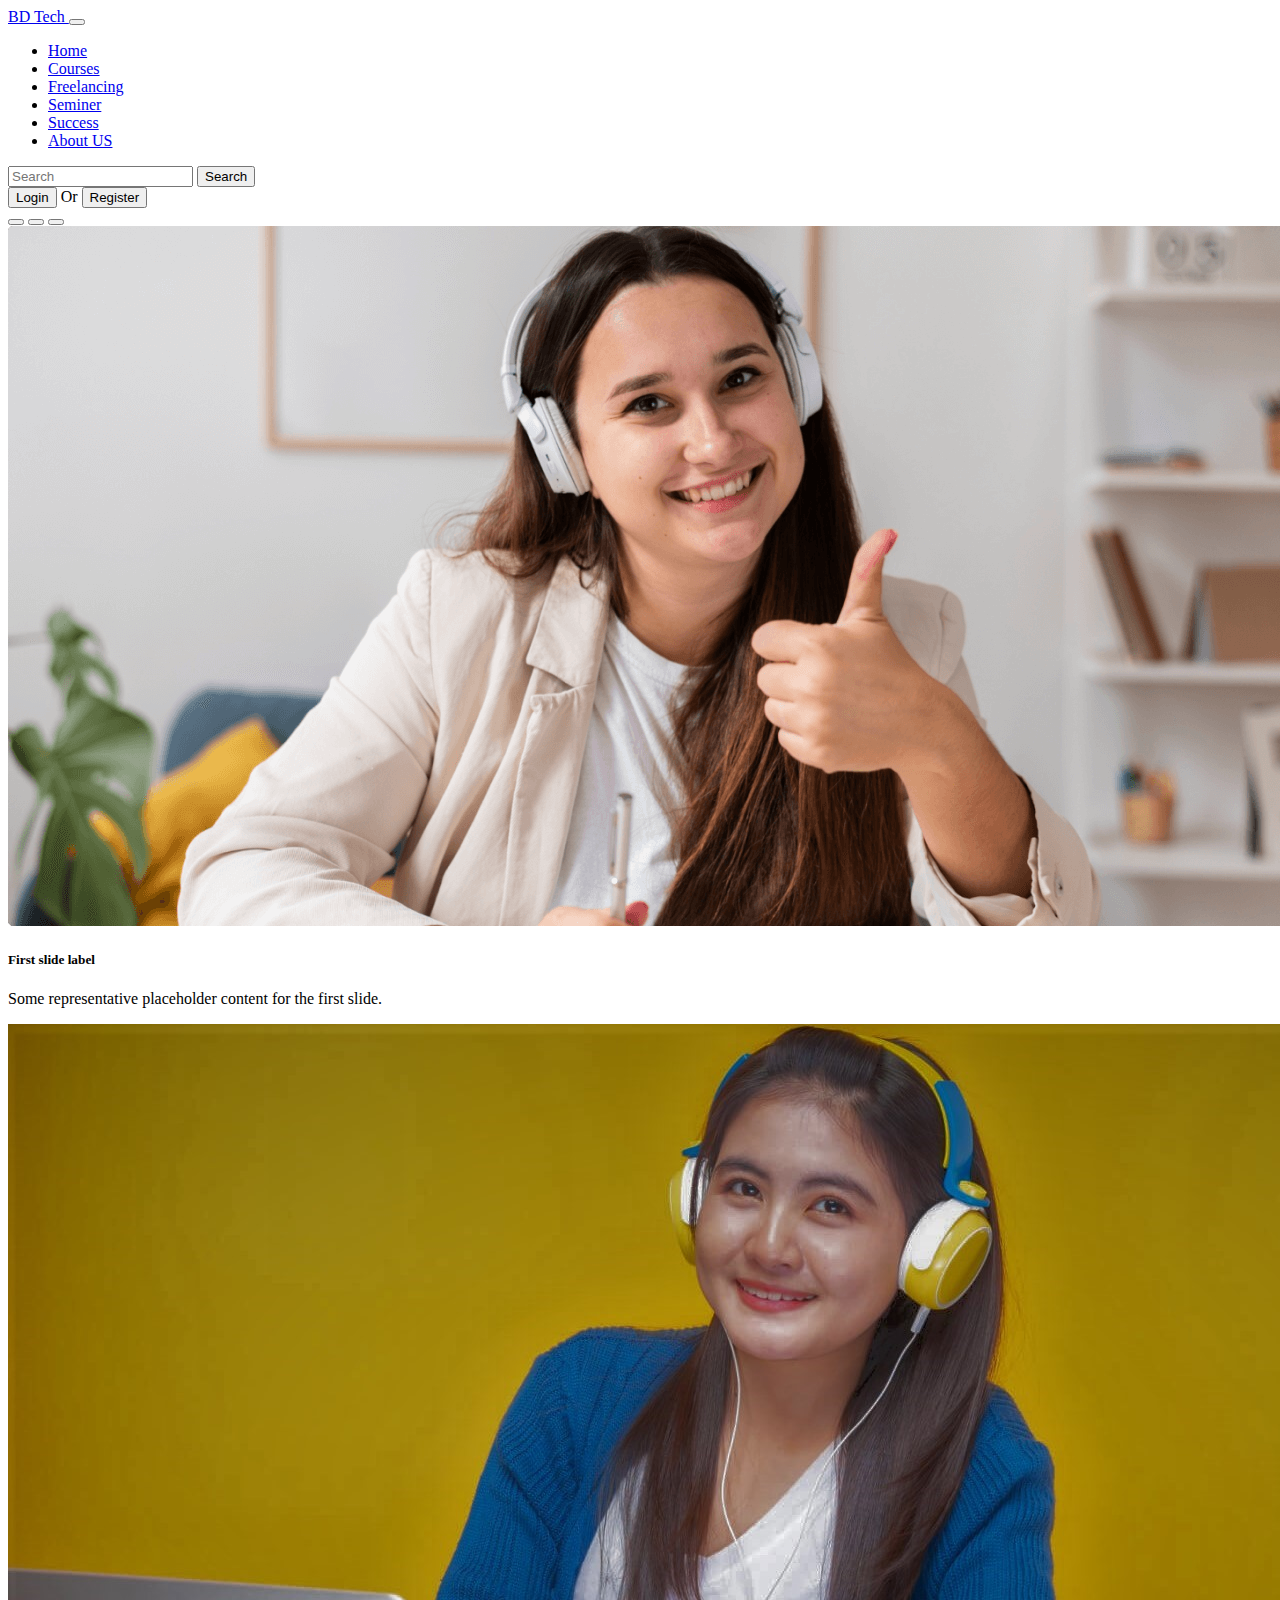
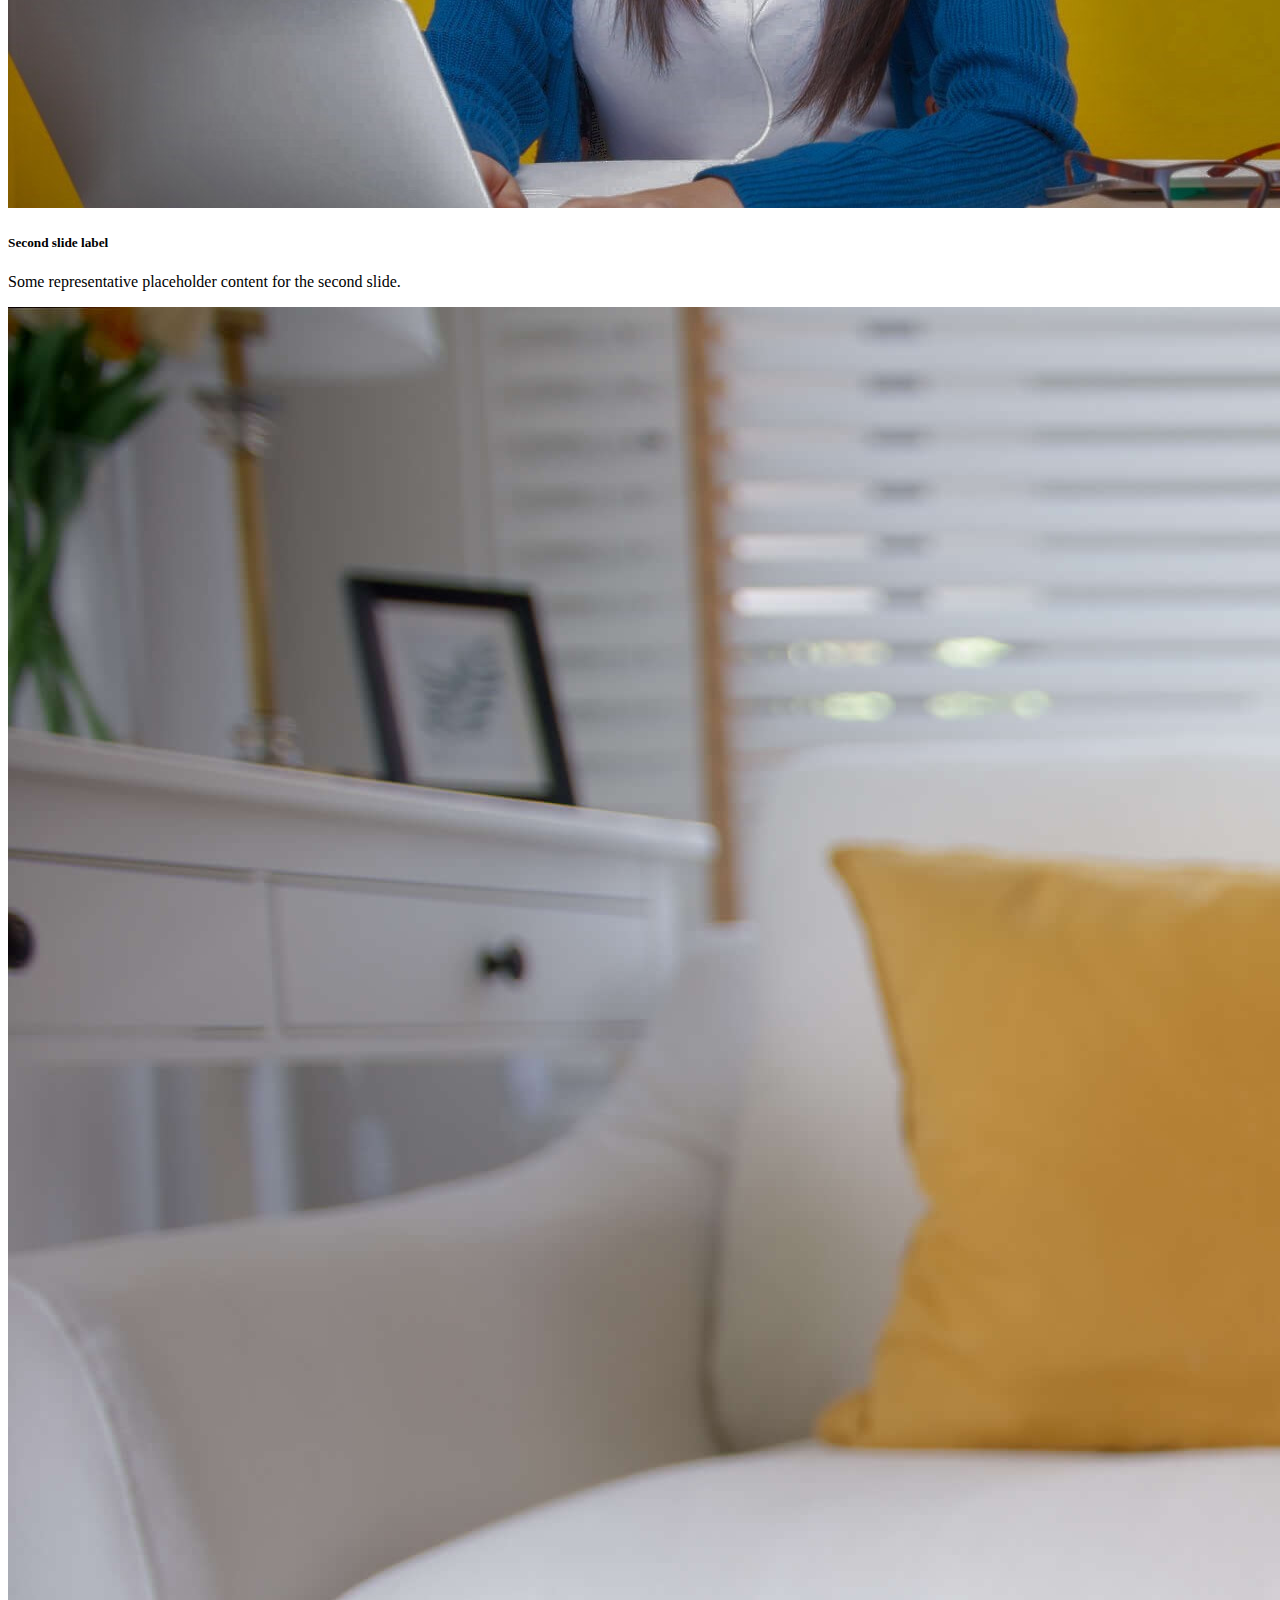
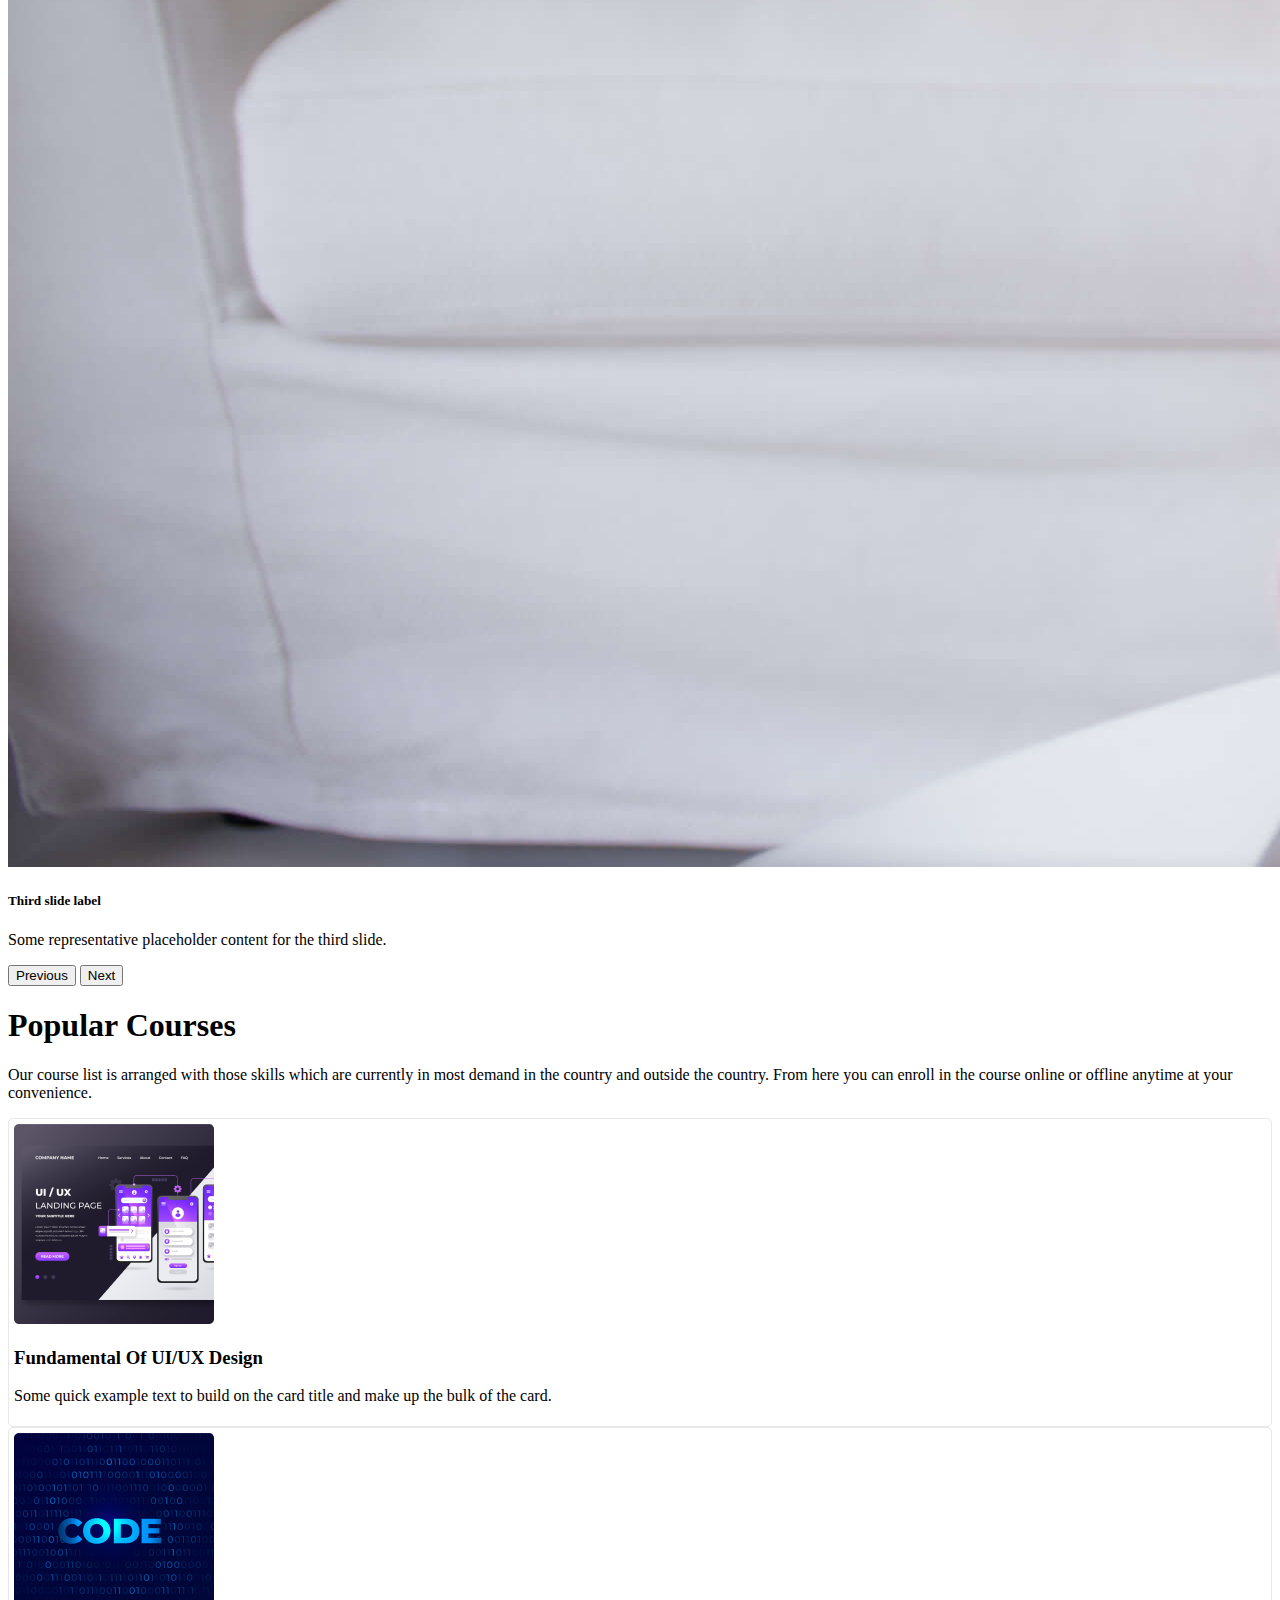
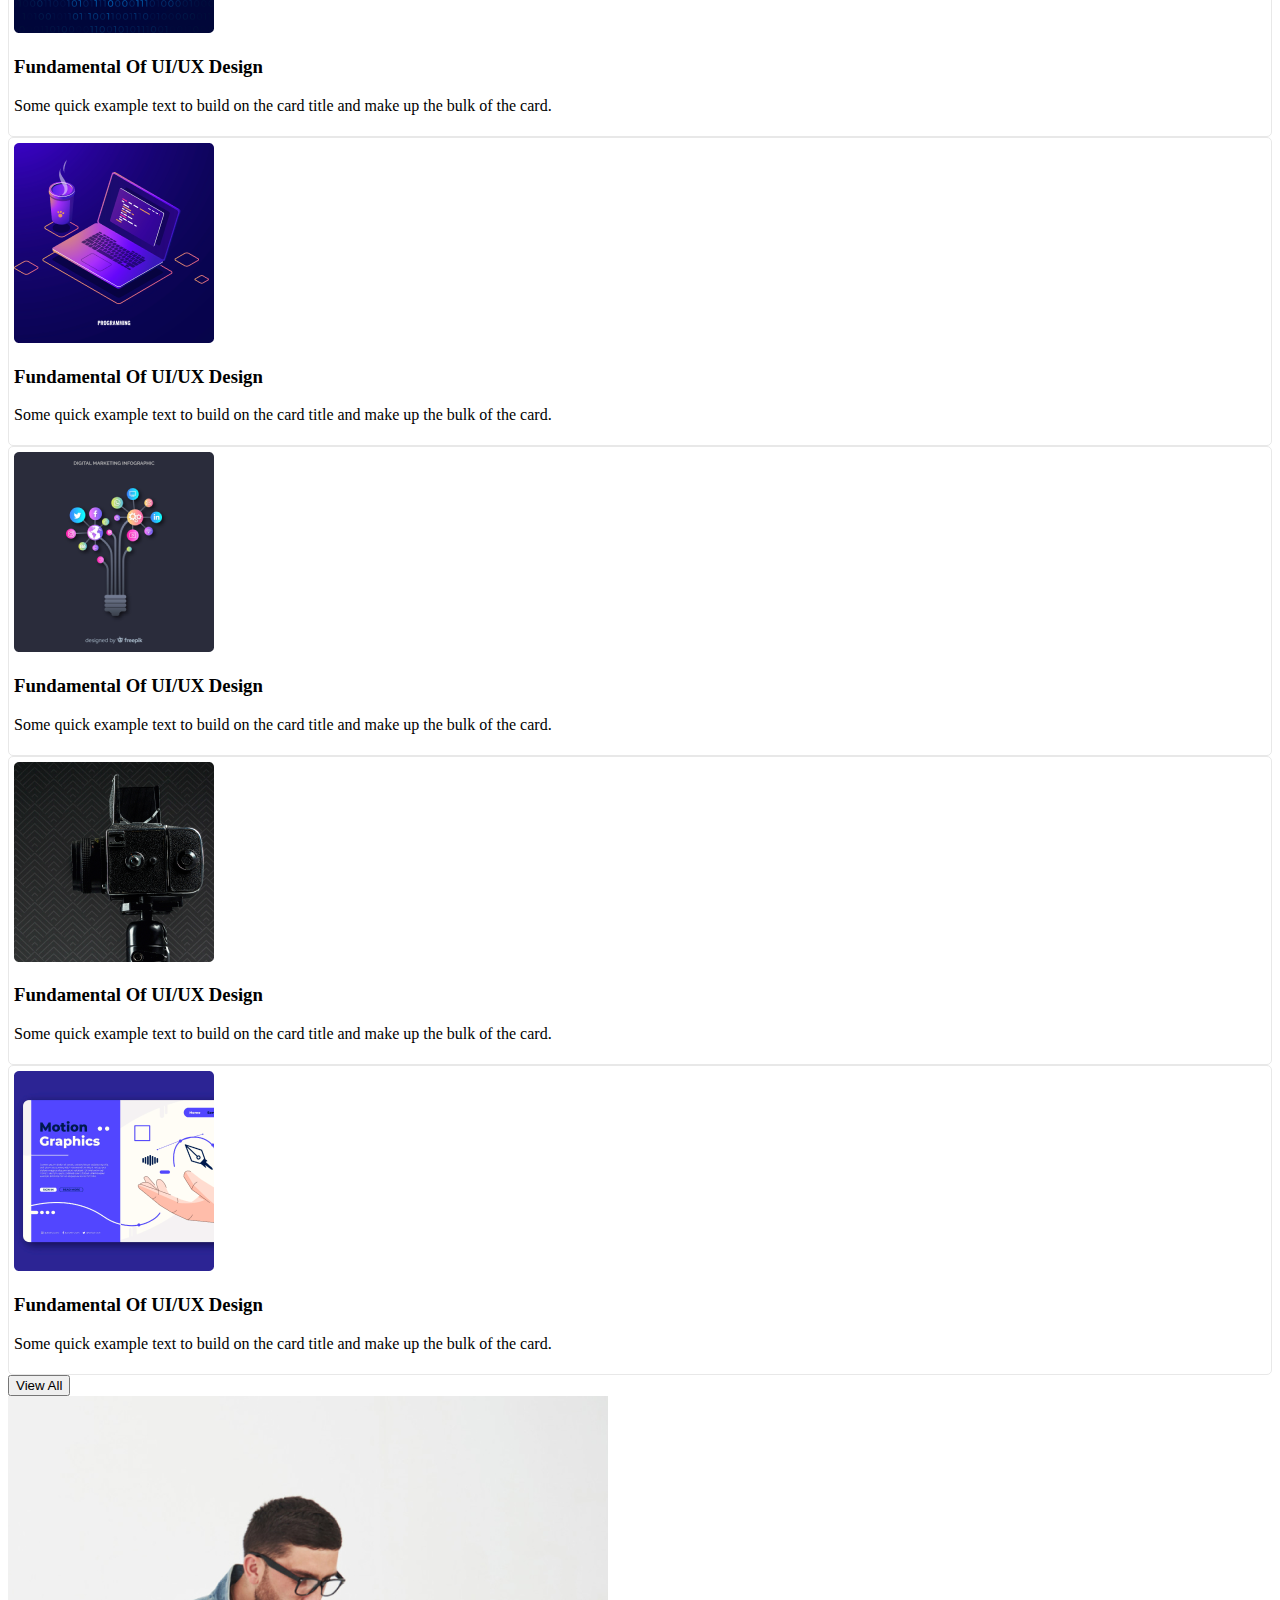
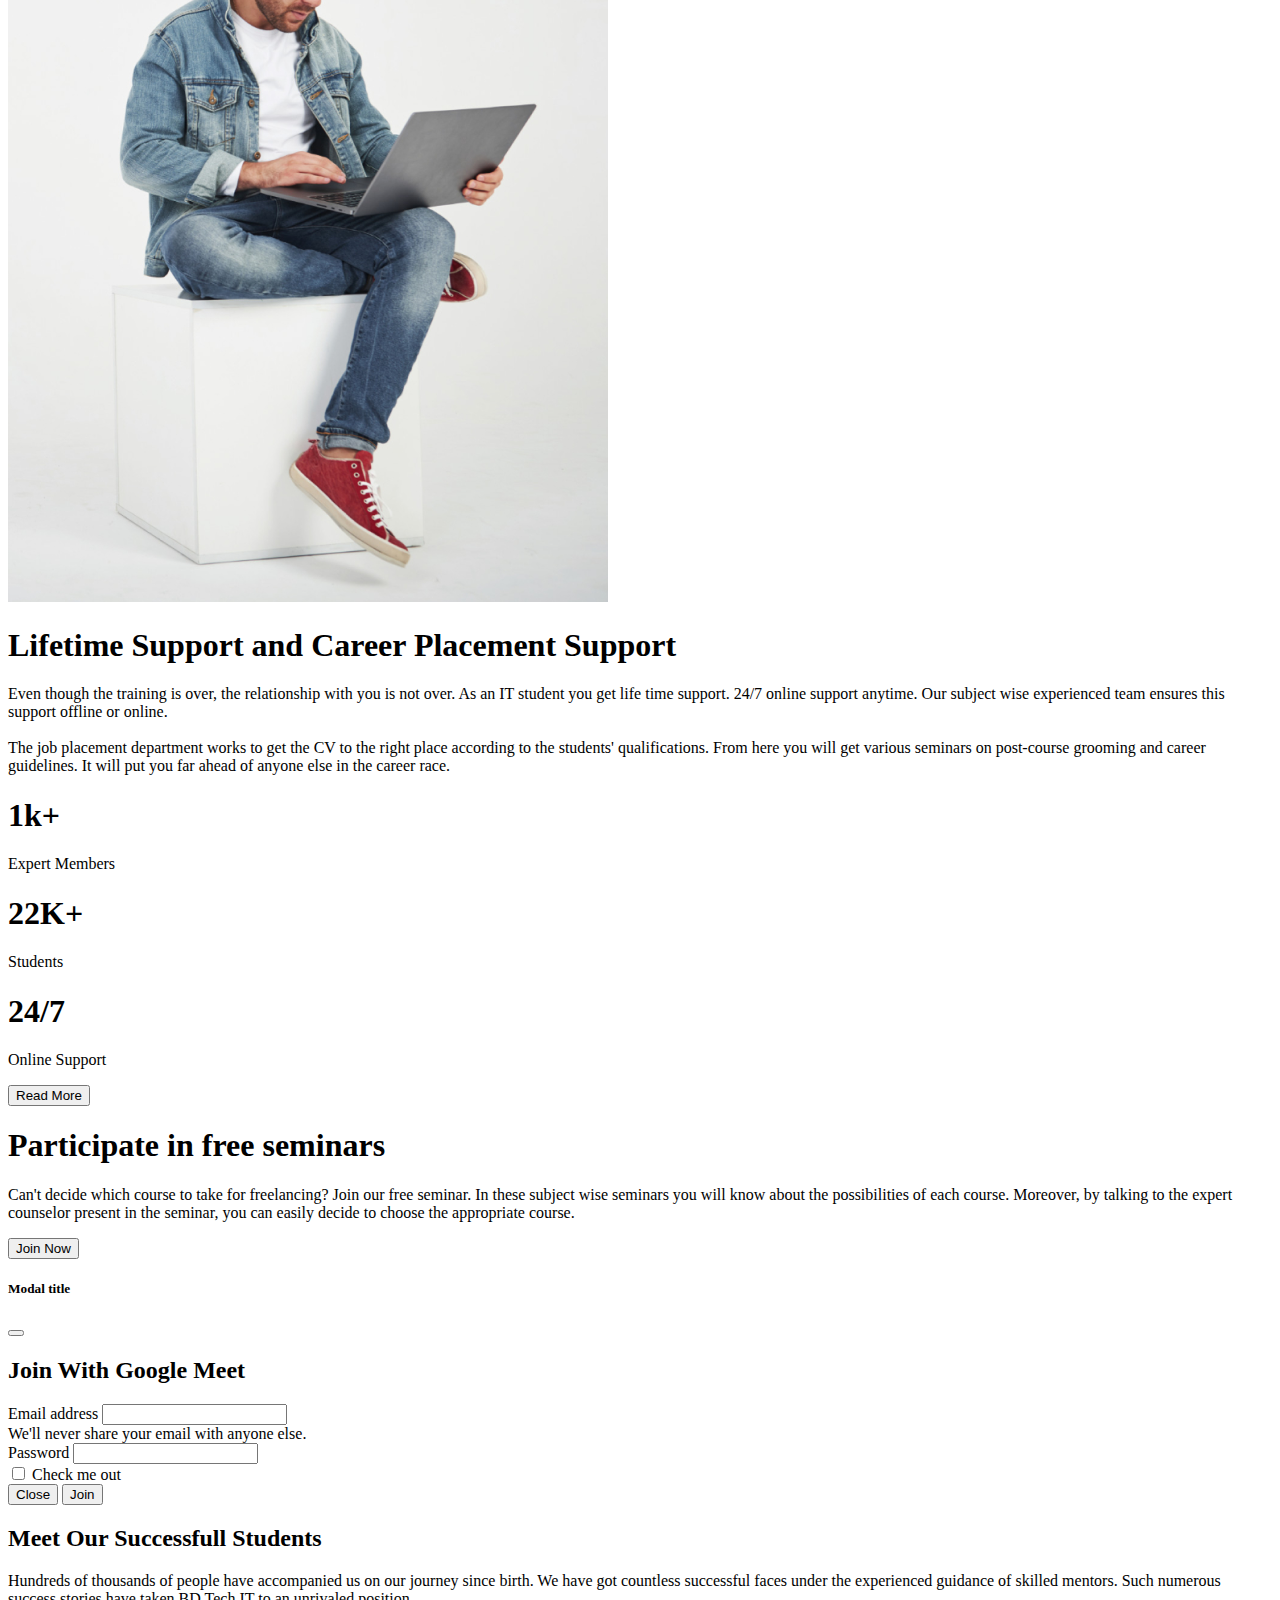
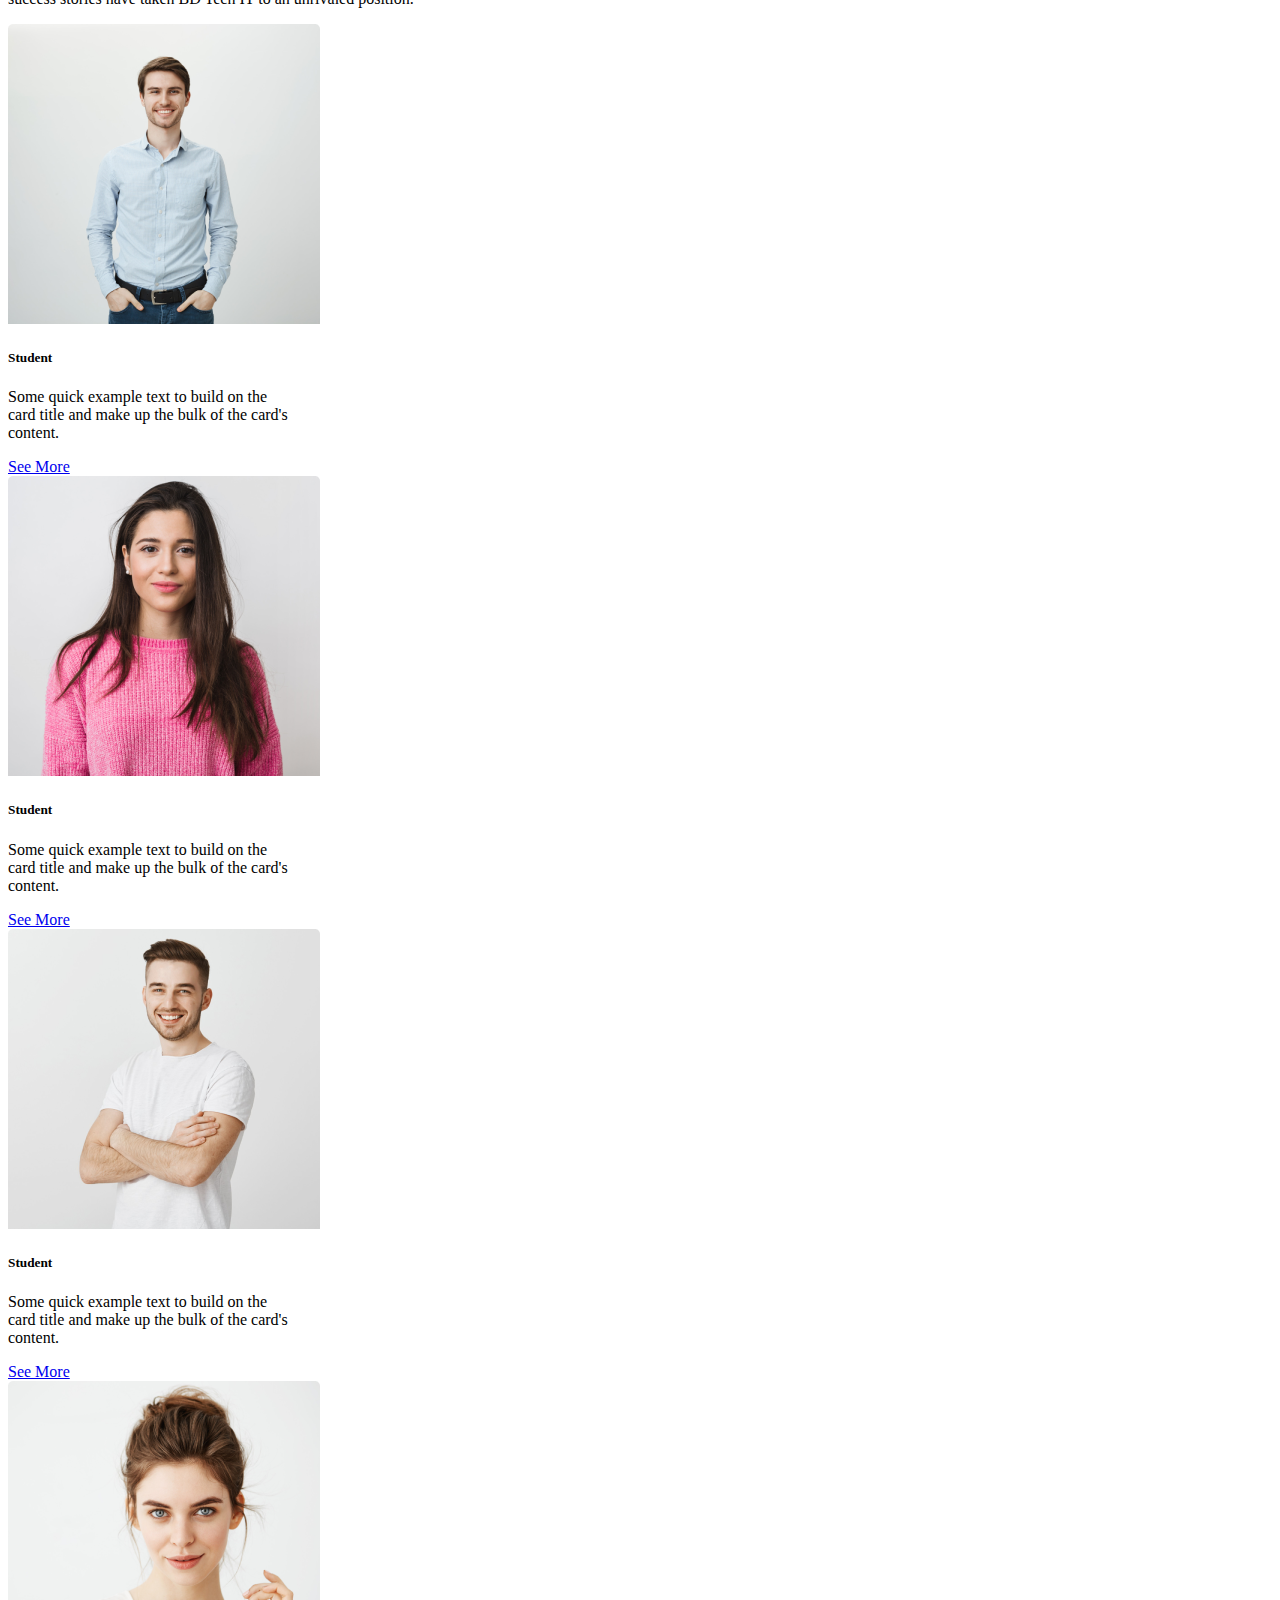
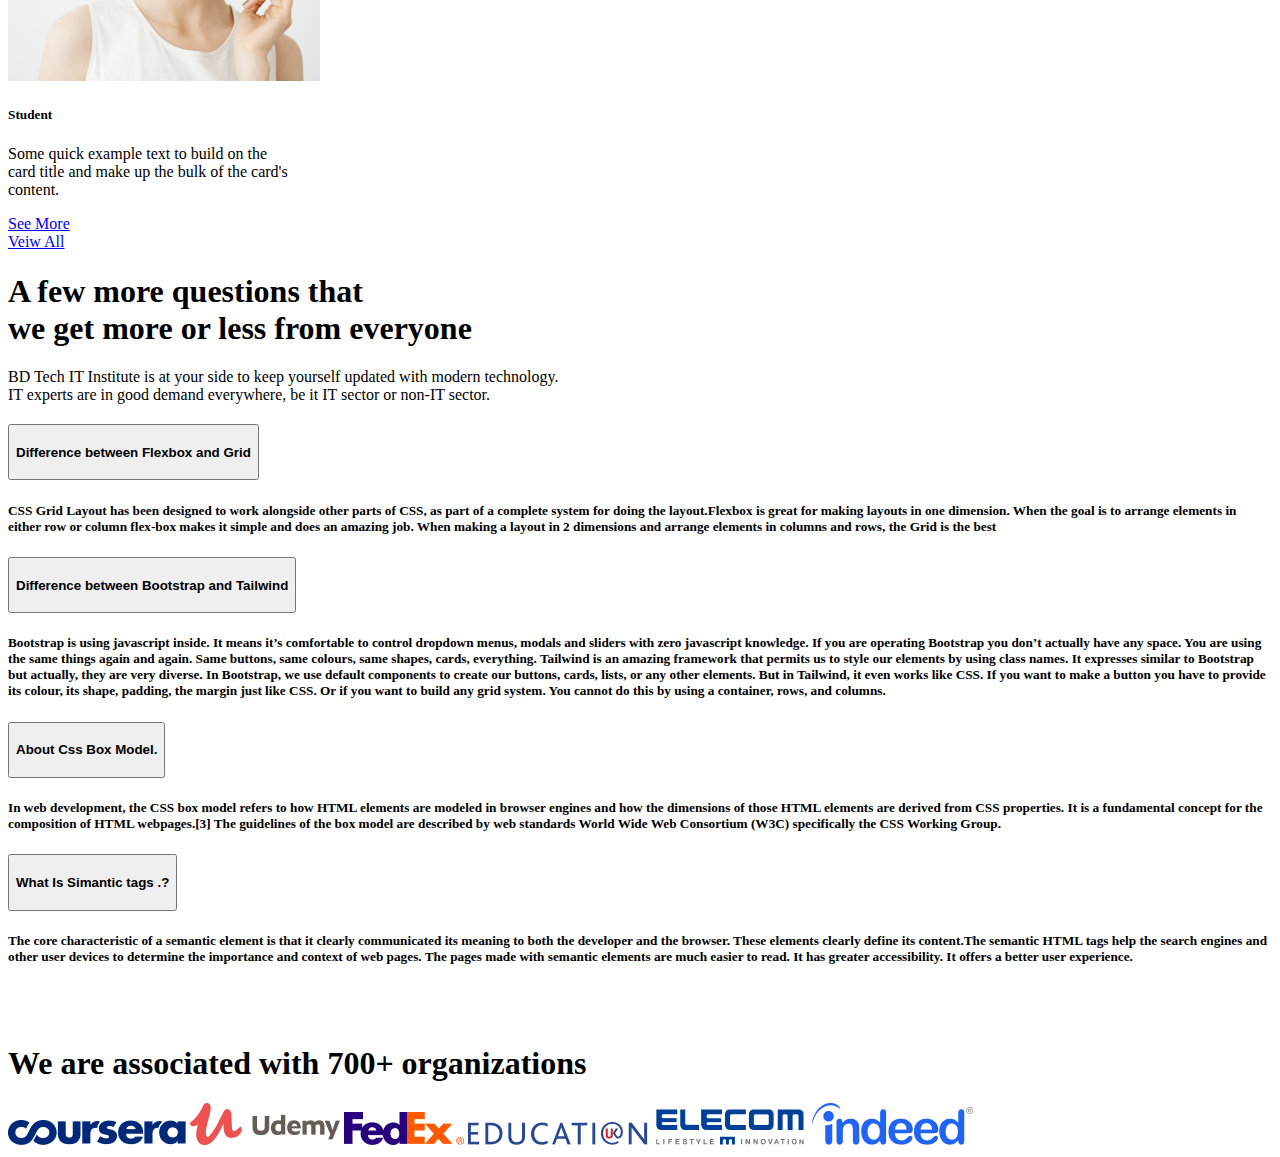
<file: index.html>
<!DOCTYPE html>
<html lang="en">

<head>
    <meta charset="UTF-8">
    <meta http-equiv="X-UA-Compatible" content="IE=edge">
    <meta name="viewport" content="width=device-width, initial-scale=1.0">
    <title>BD Tech </title>
    <link rel="shortcut icon" href="images/fav.png" type="image/x-icon">
    <!-- Bootstrap Link  -->
    <link href="https://cdn.jsdelivr.net/npm/bootstrap@5.2.0/dist/css/bootstrap.min.css" rel="stylesheet"
        integrity="sha384-gH2yIJqKdNHPEq0n4Mqa/HGKIhSkIHeL5AyhkYV8i59U5AR6csBvApHHNl/vI1Bx" crossorigin="anonymous">
    <!-- Css Link  -->
    <link rel="stylesheet" href="styles.css">
</head>

<body>
    <!-- Header Start -->
    <header>
        <nav class=" container  navbar navbar-expand-lg bg-light mb-1">
            <div class="container-fluid">
                <a class="navbar-brand fs-2 fw-bold" href="#">BD Tech </a>
                <button class="navbar-toggler" type="button" data-bs-toggle="collapse" data-bs-target="#navbarScroll"
                    aria-controls="navbarScroll" aria-expanded="false" aria-label="Toggle navigation">
                    <span class="navbar-toggler-icon"></span>
                </button>
                <div class="collapse fs-5 navbar-collapse" id="navbarScroll">
                    <ul class="navbar-nav me-auto my-2 my-lg-0 navbar-nav-scroll" style="--bs-scroll-height: 100px;">
                        <li class="nav-item">
                            <a class="nav-link active" aria-current="page" href="#">Home</a>
                        </li>
                        <li class="nav-item">
                            <a class="nav-link active" aria-current="page" href="#">Courses</a>
                        </li>
                        <li class="nav-item">
                            <a class="nav-link active" aria-current="page" href="#">Freelancing</a>
                        </li>
                        <li class="nav-item">
                            <a class="nav-link active" aria-current="page" href="#">Seminer</a>
                        </li>
                        <li class="nav-item">
                            <a class="nav-link active" aria-current="page" href="#">Success</a>
                        </li>
                        <li class="nav-item">
                            <a class="nav-link active" aria-current="page" href="#">About US</a>
                        </li>



                    </ul>
                    <form class="d-flex" role="search">
                        <input class="form-control me-2" type="search" placeholder="Search" aria-label="Search">
                        <button class="btn btn-outline-success me-5 fw-bold" type="submit">Search</button>
                    </form>


                    <button class="btn btn-outline-primary m-2 btn-lg  fw-bold" type="submit">Login</button> <span> Or
                    </span>
                    <button class="btn btn-outline-primary ms-2 btn-lg fw-bold " type="submit">Register</button>
                </div>
            </div>
        </nav>
        <section class="container mb-5">
            <div id="carouselExampleCaptions" class="carousel slide" data-bs-ride="false">
                <div class="carousel-indicators">
                    <button type="button" data-bs-target="#carouselExampleCaptions" data-bs-slide-to="0" class="active"
                        aria-current="true" aria-label="Slide 1"></button>
                    <button type="button" data-bs-target="#carouselExampleCaptions" data-bs-slide-to="1"
                        aria-label="Slide 2"></button>
                    <button type="button" data-bs-target="#carouselExampleCaptions" data-bs-slide-to="2"
                        aria-label="Slide 3"></button>
                </div>
                <div class=" carousel-inner ">
                    <div class="carousel-item active">
                        <img src=" images/cover/cover-1.png" class="d-block w-100" alt="...">
                        <div class="carousel-caption d-none d-md-block">
                            <h5>First slide label</h5>
                            <p>Some representative placeholder content for the first slide.</p>
                        </div>
                    </div>
                    <div class="carousel-item">
                        <img src="images/cover/cover-2.jpg" class="d-block w-100" alt="...">
                        <div class="carousel-caption d-none d-md-block">
                            <h5>Second slide label</h5>
                            <p>Some representative placeholder content for the second slide.</p>
                        </div>
                    </div>
                    <div class="carousel-item">
                        <img src="images/cover/cover-3.jpg" class="d-block w-100" alt="...">
                        <div class="carousel-caption d-none d-md-block">
                            <h5>Third slide label</h5>
                            <p>Some representative placeholder content for the third slide.</p>
                        </div>
                    </div>
                </div>
                <button class="carousel-control-prev" type="button" data-bs-target="#carouselExampleCaptions"
                    data-bs-slide="prev">
                    <span class="carousel-control-prev-icon" aria-hidden="true"></span>
                    <span class="visually-hidden">Previous</span>
                </button>
                <button class="carousel-control-next" type="button" data-bs-target="#carouselExampleCaptions"
                    data-bs-slide="next">
                    <span class="carousel-control-next-icon" aria-hidden="true"></span>
                    <span class="visually-hidden">Next</span>
                </button>
            </div>




        </section>

    </header>
    <!-- Header End -->




    <!-- Main Start -->
    <main class="container">
        <section>

            <div class=" d-flex justify-content-center align-items-center flex-column mb-5">
                <h1>
                    Popular Courses
                </h1>
                <p>Our course list is arranged with those skills which are currently in most demand in the country and
                    outside the country.
                    From here you can enroll in the course online or offline anytime at your convenience.</p>
            </div>


            <div class="container ">
                <div class="row m-0 ">
                    <div class="col-lg-6 col-md-12 col-sm-12 courese pe-2 ">
                        <div class="d-flex justify-content-between align-items-center   m-2">

                            <img src="images/course/course-1.png" alt="">
                            <div class="m-3">
                                <h3>Fundamental Of UI/UX Design</h3>
                                <p> Some quick example text to build on the card title and make up the bulk of the
                                    card.
                                </p>
                            </div>
                        </div>
                    </div>
                    <div class="col-lg-6 col-md-12 col-sm-12 courese ">
                        <div class="d-flex justify-content-between align-items-center m-2">

                            <img src="images/course/course-2.png" alt="">
                            <div class="ms-3">
                                <h3>Fundamental Of UI/UX Design</h3>
                                <p> Some quick example text to build on the card title and make up the bulk of the
                                    card.
                                </p>
                            </div>
                        </div>
                    </div>
                    <div class="col-lg-6 col-md-12 col-sm-12 courese">
                        <div class="d-flex justify-content-between align-items-center m-2 ">

                            <img src="images/course/course-3.png" alt="">
                            <div class="ms-3">
                                <h3>Fundamental Of UI/UX Design</h3>
                                <p> Some quick example text to build on the card title and make up the bulk of the
                                    card.
                                </p>
                            </div>
                        </div>
                    </div>
                    <div class="col-lg-6 col-md-12 col-sm-12 courese">
                        <div class="d-flex justify-content-between align-items-center m-2">

                            <img src="images/course/course-4.png" alt="">
                            <div class="ms-3">
                                <h3>Fundamental Of UI/UX Design</h3>
                                <p> Some quick example text to build on the card title and make up the bulk of the
                                    card.
                                </p>
                            </div>
                        </div>
                    </div>
                    <div class="col-lg-6 col-md-12 col-sm-12 courese">
                        <div class="d-flex justify-content-between align-items-center m-2">

                            <img src="images/course/course-5.png" alt="">
                            <div class=" ms-3">
                                <h3>Fundamental Of UI/UX Design</h3>
                                <p> Some quick example text to build on the card title and make up the bulk of the
                                    card.
                                </p>
                            </div>
                        </div>
                    </div>
                    <div class="col-lg-6 col-md-12 col-sm-12 courese">
                        <div class="d-flex justify-content-between align-items-center m-2">

                            <img src="images/course/course-6.png" alt="">
                            <div class=" ms-3">
                                <h3>Fundamental Of UI/UX Design</h3>
                                <p> Some quick example text to build on the card title and make up the bulk of the
                                    card.
                                </p>

                            </div>
                        </div>
                    </div>
                    <div class=" d-flex justify-content-center align-items-center">
                        <button class="btn btn-outline-primary mb-5 ms-2 mt-5  fw-bold " type="submit">View All
                        </button>
                    </div>
                </div>
            </div>
        </section>

        <section>
            <div class=" support-bg ">
                <div class="d-flex justify-content-between align-items-center mb-5 m-2">

                    <img src="images/working.png" alt="">
                    <div class="m-3 ms-5">
                        <h1>Lifetime Support and Career Placement Support</h1>
                        <p> Even though the training is over, the relationship with you is not over. As an IT student
                            you get life time support.
                            24/7 online support anytime. Our subject wise experienced team ensures this support offline
                            or online.
                            <br>
                            <br>
                            The job placement department works to get the CV to the right place according to the
                            students' qualifications. From here
                            you will get various seminars on post-course grooming and career guidelines. It will put you
                            far ahead of anyone else in
                            the career race.
                        </p>
                        <div class="d-flex justify-content-around">
                            <div class="">
                                <h1>
                                    1k+
                                </h1>
                                <p>Expert Members</p>
                            </div>
                            <div class="">
                                <h1>
                                    22K+
                                </h1>
                                <p> Students</p>
                            </div>
                            <div class="">
                                <h1>
                                    24/7
                                </h1>
                                <p>Online Support</p>
                            </div>

                        </div>
                        <div class="">
                            <button class="btn btn-outline-primary mb-5 ms-2 mt-5  fw-bold " type="submit">Read More
                            </button>
                        </div>

                    </div>
                </div>
            </div>
        </section>

        <section>
            <div class=" d-flex bg-primary rounded pt-5  p-5 mb-5">
                <div class=" col-8 text-white">
                    <h1> Participate in free seminars </h1>
                    <p>Can't decide which course to take for freelancing? Join our free seminar. In these subject wise
                        seminars you will know
                        about the possibilities of each course. Moreover, by talking to the expert counselor present in
                        the seminar, you can
                        easily decide to choose the appropriate course.</p>
                </div>
                <div class="col-4  ps-5 pt-5 ms-5 ">
                    <!-- Button trigger modal -->
                    <button type="button" class="btn btn-light btn-lg  text-primary fw-bold" data-bs-toggle="modal"
                        data-bs-target="#staticBackdrop">
                        Join Now
                    </button>

                    <!-- Modal -->
                    <div class="modal fade" id="staticBackdrop" data-bs-backdrop="static" data-bs-keyboard="false"
                        tabindex="-1" aria-labelledby="staticBackdropLabel" aria-hidden="true">
                        <div class="modal-dialog">
                            <div class="modal-content">
                                <div class="modal-header">
                                    <h5 class="modal-title" id="staticBackdropLabel">Modal title</h5>
                                    <button type="button" class="btn-close" data-bs-dismiss="modal"
                                        aria-label="Close"></button>
                                </div>
                                <div class="modal-body">
                                    <!-- Modal Login From  -->
                                    <form>
                                        <div class="mb-3">
                                            <h2> Join With Google Meet</h2>
                                            <label for="exampleInputEmail1" class="form-label">Email address</label>
                                            <input type="email" class="form-control" id="exampleInputEmail1"
                                                aria-describedby="emailHelp">
                                            <div id="emailHelp" class="form-text">We'll never share your email with
                                                anyone else.</div>
                                        </div>
                                        <div class="mb-3">
                                            <label for="exampleInputPassword1" class="form-label">Password</label>
                                            <input type="password" class="form-control" id="exampleInputPassword1">
                                        </div>
                                        <div class="mb-3 form-check">
                                            <input type="checkbox" class="form-check-input" id="exampleCheck1">
                                            <label class="form-check-label" for="exampleCheck1">Check me out</label>
                                        </div>
                                    </form>

                                </div>
                                <div class="modal-footer">
                                    <button type="button" class="btn btn-secondary"
                                        data-bs-dismiss="modal">Close</button>
                                    <button type="button" class="btn btn-primary">Join</button>
                                </div>
                            </div>
                        </div>
                    </div>
                </div>
            </div>
        </section>

        <section>
            <div class="w-50">
                <h2 class="fw-bold">
                    Meet Our Successfull Students
                </h2>
                <p>Hundreds of thousands of people have accompanied us on our journey since birth. We have got countless
                    successful faces
                    under the experienced guidance of skilled mentors.
                    Such numerous
                    success stories have taken BD Tech IT to an unrivaled position.</p>
            </div>

            <!-- All Students Info  -->
            <div class=" d-flex gap-5 mb-5">
                <!-- Students  -->
                <div class="card" style="width: 18rem;">
                    <img src="images/student/student-1.png" class="card-img-top" alt="...">
                    <div class="card-body">
                        <h5 class="card-title">Student</h5>
                        <p class="card-text">Some quick example text to build on the card title and make up the bulk of
                            the card's
                            content.</p>
                        <a href="#" class="btn btn-primary">See More </a>
                    </div>
                </div>
                <!-- Students  -->
                <div class="card" style="width: 18rem;">
                    <img src="images/student/student-2.png" class="card-img-top" alt="...">
                    <div class="card-body">
                        <h5 class="card-title">Student</h5>
                        <p class="card-text">Some quick example text to build on the card title and make up the bulk of
                            the card's
                            content.</p>
                        <a href="#" class="btn btn-primary">See More </a>
                    </div>
                </div>
                <!-- Students  -->
                <div class="card" style="width: 18rem;">
                    <img src="images/student/student-3.png" class="card-img-top" alt="...">
                    <div class="card-body">
                        <h5 class="card-title">Student</h5>
                        <p class="card-text">Some quick example text to build on the card title and make up the bulk of
                            the card's
                            content.</p>
                        <a href="#" class="btn btn-primary">See More </a>
                    </div>
                </div>
                <!-- Students  -->
                <div class="card" style="width: 18rem;">
                    <img src="images/student/student-4.png" class="card-img-top" alt="...">
                    <div class="card-body">
                        <h5 class="card-title">Student</h5>
                        <p class="card-text">Some quick example text to build on the card title and make up the bulk of
                            the card's
                            content.</p>
                        <a href="#" class="btn btn-primary">See More </a>
                    </div>
                </div>

            </div>
            <div class="text-center mb-5">
                <a href="#" class="btn btn-primary fw-bold btn-lg">Veiw All </a>
            </div>
        </section>


        <section>
            <!-- Student Feedback -->
        </section>

        <!-- The 4 Question in accordion  -->
        <section>
            <div class="text-center">
                <h1 class=" fw-bold"> A few more questions that <br> we get more or less from everyone</h1>
                <p>BD Tech IT Institute is at your side to keep yourself updated with modern technology. <br> IT
                    experts
                    are in good demand
                    everywhere, be it IT sector or non-IT sector.</p>
            </div>
            <div class="accordion mt-5 mb-5" id="accordionExample">


                <div class="accordion-item">
                    <h2 class="accordion-header" id="headingOne">
                        <button class="accordion-button collapsed" type="button" data-bs-toggle="collapse"
                            data-bs-target="#collapseOne" aria-expanded="false" aria-controls="collapseOne">
                            <h4>Difference between Flexbox and Grid</h4>
                        </button>
                    </h2>
                    <div id="collapseOne" class="accordion-collapse collapse" aria-labelledby="headingOne"
                        data-bs-parent="#accordionExample">
                        <div class="accordion-body">
                            <h5>CSS Grid Layout has been designed to work alongside other parts of CSS, as part of a
                                complete system for doing the
                                layout.Flexbox is great for making layouts in one dimension. When the goal is to arrange
                                elements in either row or column
                                flex-box makes it simple and does an amazing job.

                                When making a layout in 2 dimensions and arrange elements in columns and rows, the Grid
                                is the best</h5>
                        </div>
                    </div>
                </div>
                <div class="accordion-item">
                    <h2 class="accordion-header" id="headingTwo">
                        <button class="accordion-button collapsed" type="button" data-bs-toggle="collapse"
                            data-bs-target="#collapseTwo" aria-expanded="false" aria-controls="collapseTwo">
                            <h4>Difference between Bootstrap and Tailwind</h4>

                        </button>
                    </h2>
                    <div id="collapseTwo" class="accordion-collapse collapse" aria-labelledby="headingTwo"
                        data-bs-parent="#accordionExample">
                        <div class="accordion-body">
                            <h5>Bootstrap is using javascript inside. It means it’s comfortable to control dropdown
                                menus, modals and sliders with zero
                                javascript knowledge.

                                If you are operating Bootstrap you don’t actually have any space. You are using the same
                                things again and again. Same
                                buttons, same colours, same shapes, cards, everything.
                                Tailwind is an amazing framework that permits us to style our elements by using class
                                names. It expresses similar to
                                Bootstrap but actually, they are very diverse.

                                In Bootstrap, we use default components to create our buttons, cards, lists, or any
                                other elements. But in Tailwind, it
                                even works like CSS. If you want to make a button you have to provide its colour, its
                                shape, padding, the margin just
                                like CSS. Or if you want to build any grid system. You cannot do this by using a
                                container, rows, and columns.
                            </h5>
                        </div>
                    </div>
                </div>
                <div class="accordion-item">
                    <h2 class="accordion-header" id="headingThree">
                        <button class="accordion-button collapsed" type="button" data-bs-toggle="collapse"
                            data-bs-target="#collapseThree" aria-expanded="false" aria-controls="collapseThree">
                            <h4>About Css Box Model.</h4>
                        </button>
                    </h2>
                    <div id="collapseThree" class="accordion-collapse collapse" aria-labelledby="headingThree"
                        data-bs-parent="#accordionExample">
                        <div class="accordion-body">
                            <h5>In web development, the CSS box model refers to how HTML elements are modeled in browser
                                engines and how the dimensions
                                of those HTML elements are derived from CSS properties. It is a fundamental concept for
                                the composition of HTML
                                webpages.[3] The guidelines of the box model are described by web standards World Wide
                                Web Consortium (W3C) specifically
                                the CSS Working Group. </h5>
                        </div>
                    </div>
                </div>
                <div class="accordion-item">
                    <h2 class="accordion-header" id="headingFour">
                        <button class="accordion-button collapsed" type="button" data-bs-toggle="collapse"
                            data-bs-target="#collapseFour" aria-expanded="false" aria-controls="collapseFour">
                            <h4>What Is Simantic tags .?</h4>
                        </button>
                    </h2>
                    <div id="collapseFour" class="accordion-collapse collapse" aria-labelledby="headingFour"
                        data-bs-parent="#accordionExample">
                        <div class="accordion-body">
                            <h5>The core characteristic of a semantic element is that it clearly communicated its
                                meaning to both the developer and the
                                browser. These elements clearly define its content.The semantic HTML tags help the
                                search engines and other user devices to determine the importance and context of web
                                pages.
                                The pages made with semantic elements are much easier to read.
                                It has greater accessibility. It offers a better user experience.</h5>
                        </div>
                    </div>
                </div>
            </div>
        </section>




        <!-- Sections Of Partners  -->
        <section>
            <br>
            <br>
            <div class="text-center mt-5 mb-5">
                <h1 class="mt-5 mb-5"> We are associated with 700+ organizations</h1>
                <div class=" d-flex justify-content-center align-items-center flex-wrap gap-5">
                    <img src="images/company/company-1.png" alt="">
                    <img src="images/company/company-2.png" alt="">
                    <img src="images/company/company-3.png" alt="">
                    <img src="images/company/company-4.png" alt="">
                    <img src="images/company/company-5.png" alt="">
                    <img src="images/company/company-6.png" alt="">
                </div>
            </div>
        </section>

    </main>
    <!-- Main End -->



    <!-- Footer Start  -->

    <footer>


    </footer>
    <!-- Footer End -->


    <!-- js file  -->
    <script src="https://cdn.jsdelivr.net/npm/bootstrap@5.2.0/dist/js/bootstrap.bundle.min.js"
        integrity="sha384-A3rJD856KowSb7dwlZdYEkO39Gagi7vIsF0jrRAoQmDKKtQBHUuLZ9AsSv4jD4Xa"
        crossorigin="anonymous"></script>
</body>

</html>
</file>
<file: styles.css>
body {
    background-color: #ffffff;
}

.courese {
    border: solid 1px rgba(232, 232, 232, 1);
    border-radius: 5px;
    padding: 5px;

}
</file>
